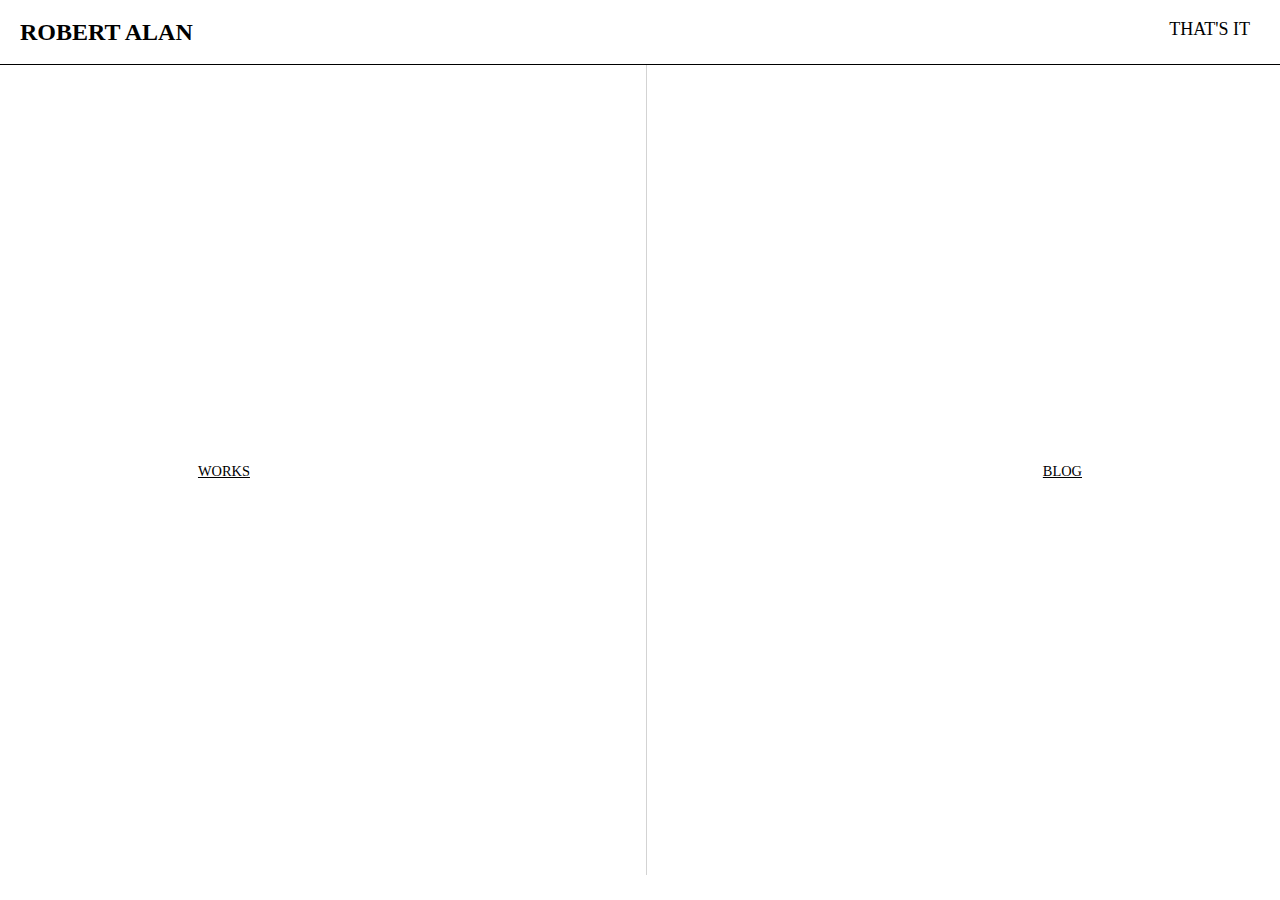
<file: index.html>
<!doctype html>

<html lang="en">

  <head>


    <meta charset="utf-8">

    <meta name="viewport" content="width=device-width, initial-scale=1, shrink-to-fit=no">

    <link rel="stylesheet" type="text/css" href="resources/css/reset.css">

    <link rel="stylesheet" type="text/css" href="resources/css/style.css">

    <link rel="stylesheet" href="https://cdnjs.cloudflare.com/ajax/libs/font-awesome/4.7.0/css/font-awesome.min.css">


    <title>ME</title>

  </head>



  <body>

    <nav>

      <div id="left-header" class="nav-flex">

        <a href="#" id="opener"><h1>ROBERT ALAN</h1></a>

      </div>

      

      <div id="right" class="nav-flex">

        <div id="list-items">

          <ul id="right-list">

            <li class="list-child">THAT'S IT</li>


          </ul>

        </div>

      </div>

    </nav>




        <section id="gender">

          <div id="left-gen" class="gen-flex">

            <a href="#" class="black">WORKS</a>

          </div>

          <div id="border" class="gen-flex"></div>

          <div id="right-gen" class="gen-flex">

            <a href="#" class="black">BLOG</a>

          </div>

        </section>


  </body>

  </html>
</file>
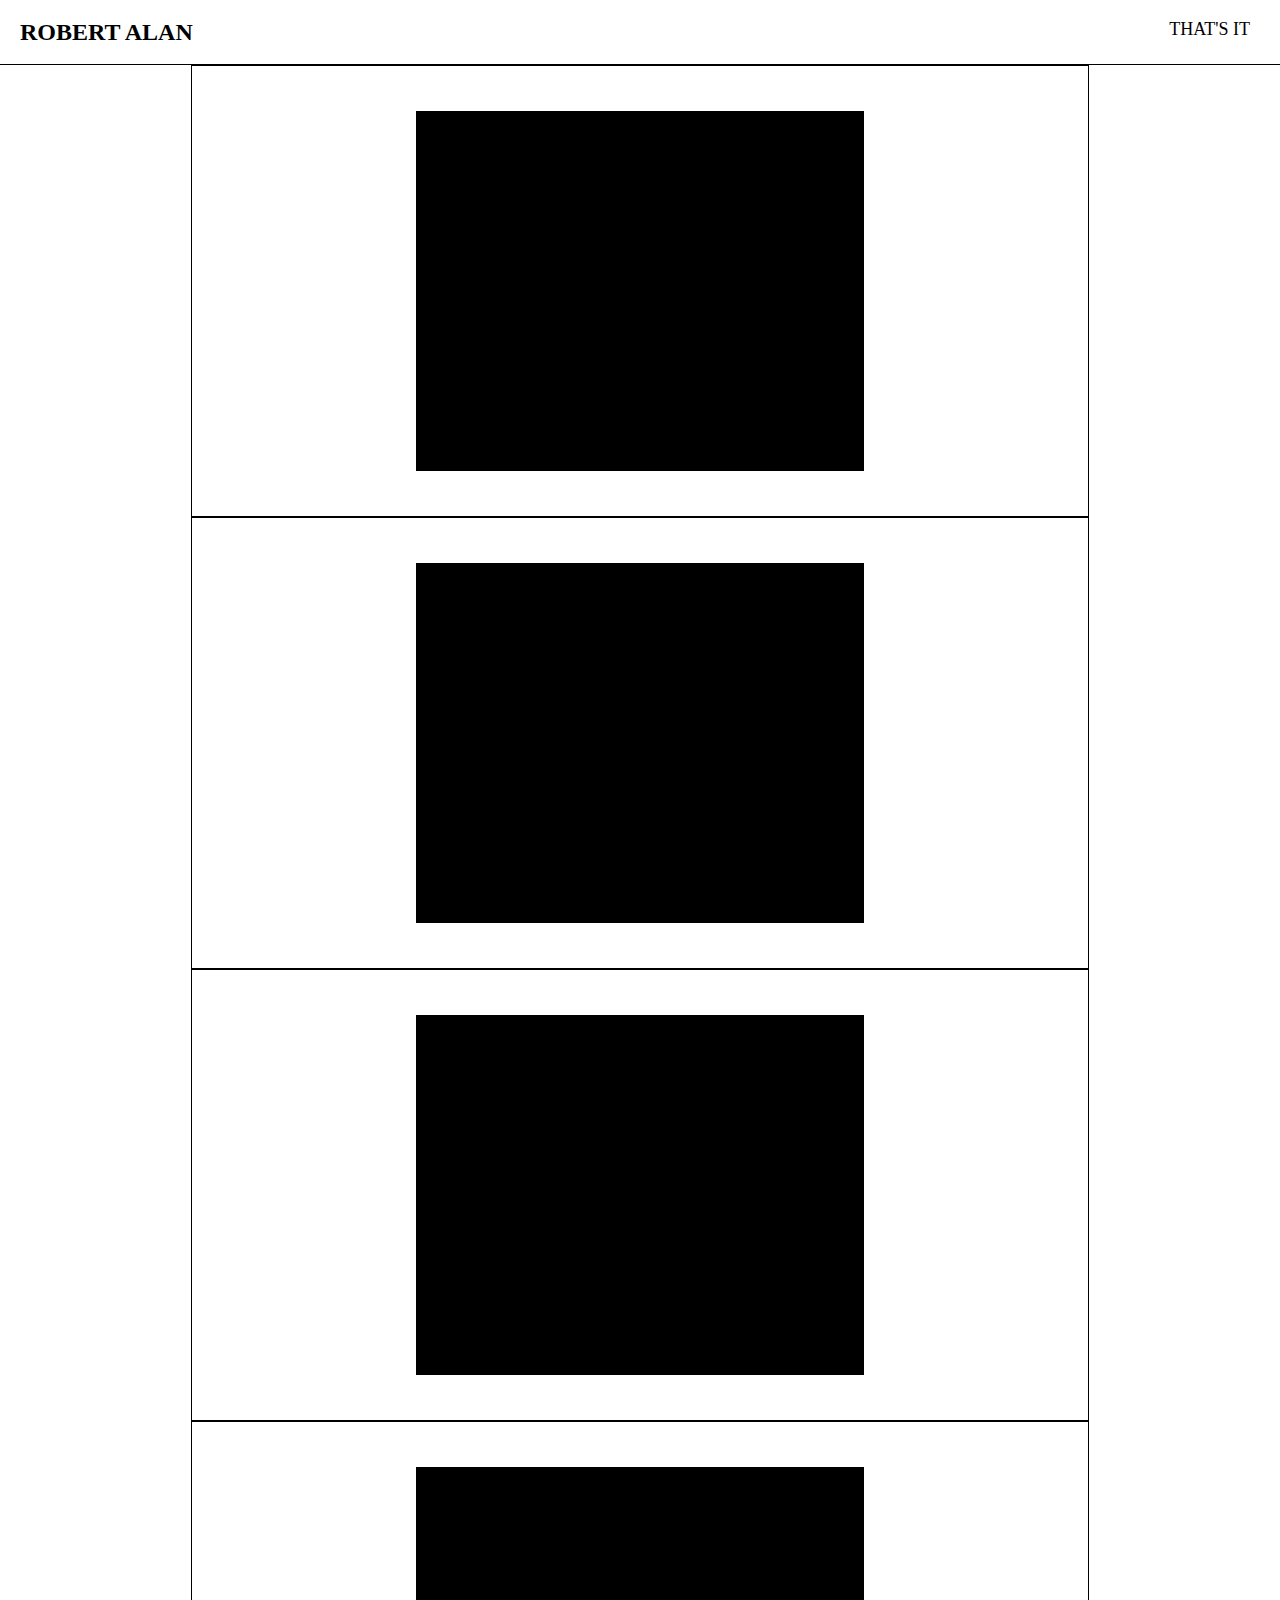
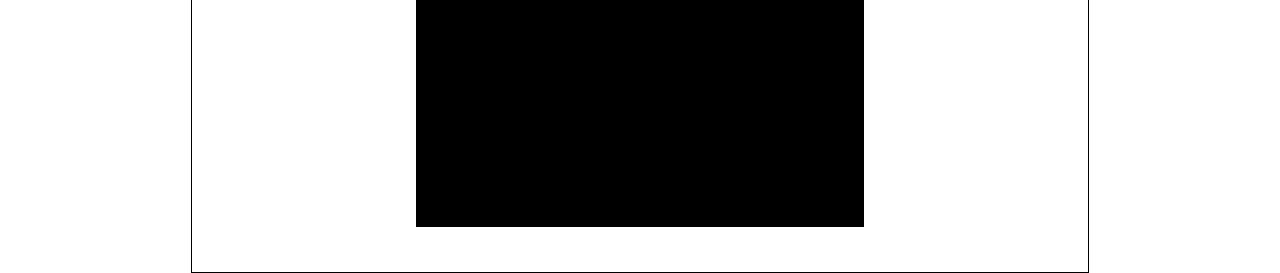
<file: works.html>
<!doctype html>

<html lang="en">

  <head>


    <meta charset="utf-8">

    <meta name="viewport" content="width=device-width, initial-scale=1, shrink-to-fit=no">

    <link rel="stylesheet" type="text/css" href="resources/css/reset.css">

    <link rel="stylesheet" type="text/css" href="resources/css/style.css">

    <link rel="stylesheet" href="https://cdnjs.cloudflare.com/ajax/libs/font-awesome/4.7.0/css/font-awesome.min.css">


    <title>WORKS</title>

  </head>



  <body>

    <nav>

      <div id="left-header" class="nav-flex">

        <a href="index.html" id="opener"><h1>ROBERT ALAN</h1></a>

      </div>



      <div id="right" class="nav-flex">

        <div id="list-items">

          <ul id="right-list">

            <li class="list-child">THAT'S IT</li>


          </ul>

        </div>

      </div>

    </nav>


    <section id="works">

      <div class="container">

        <div class="inside"></div>

      </div>

      <div class="container">

        <div class="inside"></div>

      </div>

      <div class="container">

        <div class="inside"></div>

      </div>

      <div class="container">

        <div class="inside"></div>

      </div>

    </section>








  </body>

  </html>
</file>
<file: resources/css/style.css>
body{
  color: black;
  font-size: 18px;
}


nav{
  display: flex;
  justify-content: space-between;
  border-bottom: 1px solid black;
  position: relative;
}

#right-list{
  display: flex;
}

.list-child{
  padding-right: 10px;
}



.nav-flex{
  padding: 20px;
}



#opener{
  font-weight: bold;
  font-size: 1.5rem;
  color: black;
  text-decoration: none;
  justify-content: space-around;
}

#gender{
  display: flex;
  align-items: center;
  height: 90vh;
  justify-content: space-around;
}

#border{
  border-right: 1px solid lightgray;
  height: 100%;
}

.black{
  color: black;
  font-size: .9rem;
}

@media only screen and (max-width: 768px){

  #right{
    display: none;
  }

  #left-header{
    display: block;
    text-align: center;
    width: 100%;
  }

  .container{
    width: 100% !important;
  }

  .inside{
    width: 100% !important;
    height: 100% !important;
    top: 0 !important;
  }

}

#works{
  margin: 0 auto;
  height: 100vh;
  width: 100%;
}

.container{
  width: 70%;
  height: 450px;
  background-color: white;
  border: 1px solid black;
  margin: 0 auto;
}

.inside{
  background-color: black;
  width: 50%;
  height: 80%;
  margin: 0 auto;
  position: relative;
  top: 10%;

}
</file>
